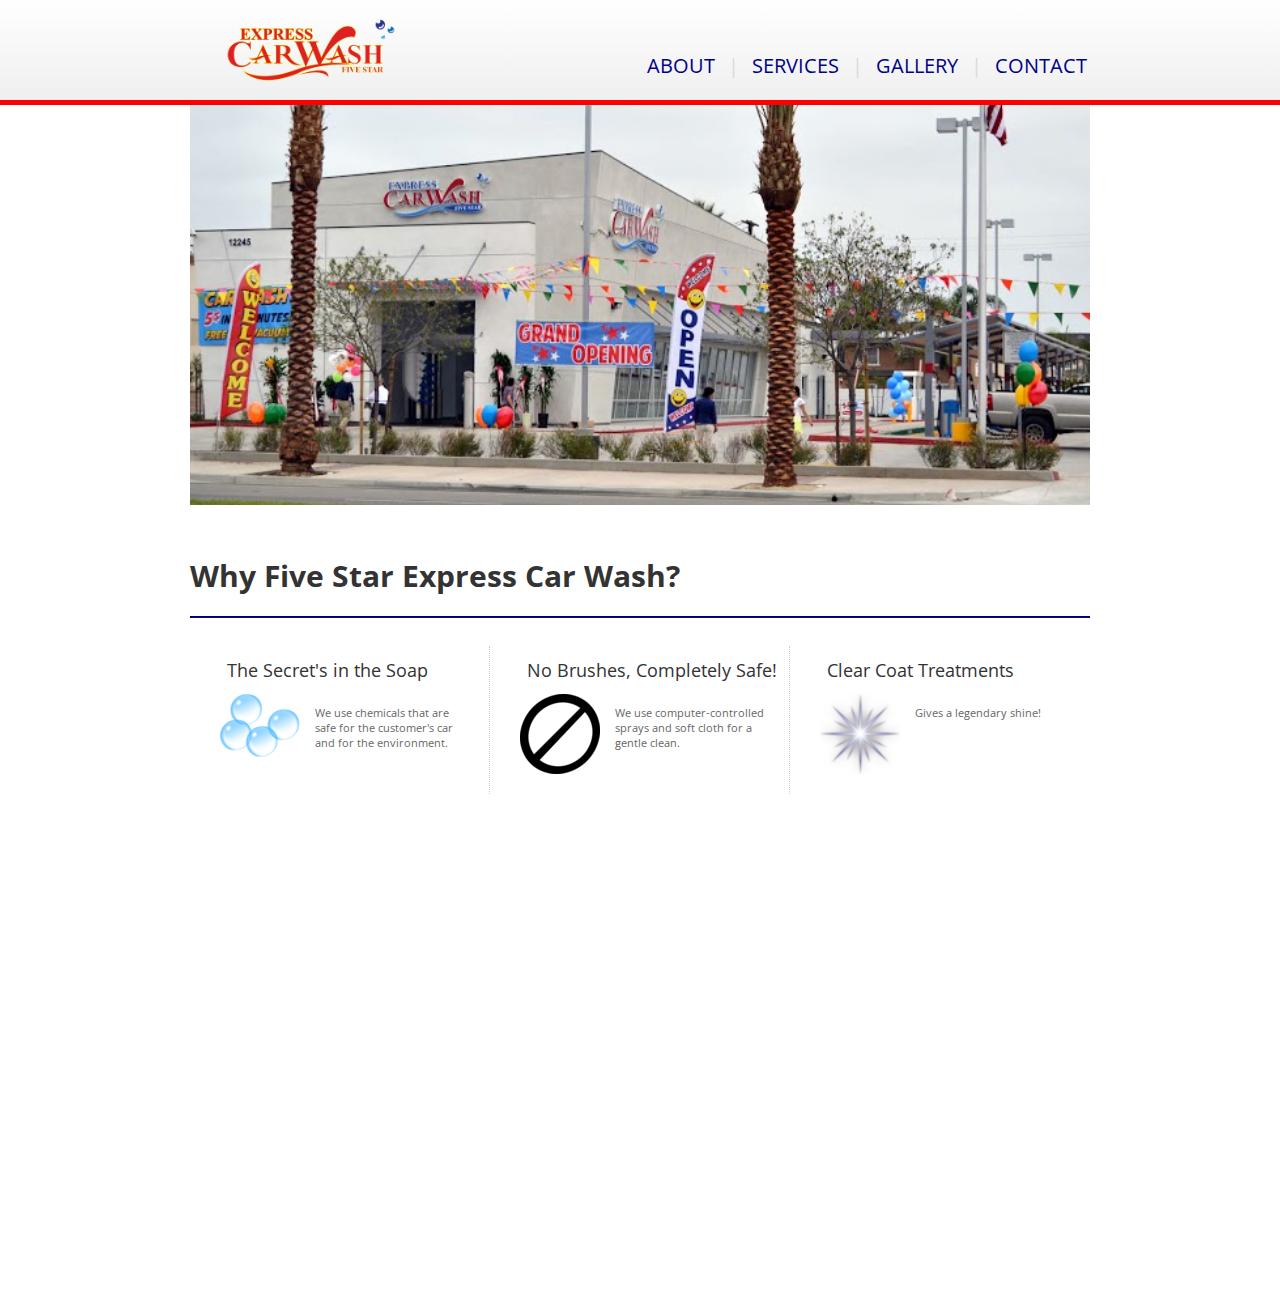
<file: index.html>
<!DOCTYPE html>
<html>
  <head>
    <title>Five Star Express Car Wash</title>
    <meta name="keywords" content="five, star, express, car, wash, carwash">
    <meta name="description" content="Five Star Express Car Wash - Top quality brushless car wash services that every car deserves, all under five minutes.">
    <meta charset="UTF-8">
    <link rel="shortcut icon" href="favicon.ico" />
    <link href='http://fonts.googleapis.com/css?family=Open+Sans:400,300,600,700' rel='stylesheet' type='text/css'>
    <link href="styles.css" rel="stylesheet" type="text/css" />
    <script src='js/SlideGallery.js'></script>
    <script type="text/javascript">

      var _gaq = _gaq || [];
      _gaq.push(['_setAccount', 'UA-37166629-2']);
      _gaq.push(['_trackPageview']);

      (function() {
        var ga = document.createElement('script'); ga.type = 'text/javascript'; ga.async = true;
        ga.src = ('https:' == document.location.protocol ? 'https://ssl' : 'http://www') + '.google-analytics.com/ga.js';
        var s = document.getElementsByTagName('script')[0]; s.parentNode.insertBefore(ga, s);
      })();

    </script>
  </head>
  <body>
    <div class='header'>
      <div class='centeredHeader'>
        <a href='http://www.fivestarecw.com/'><img id='logo' src='logo.png' /></a>
        <ul id='menu'>
          <li>
            <a href='about'>ABOUT</a>
          </li>
          <li>
            <a href='services'>SERVICES</a>
          </li>
          <li>
            <a href='gallery'>GALLERY</a>
          </li>
          <li>
            <a href='contact'>CONTACT</a>
          </li>
        </ul>
      </div>
    </div>
    <div class='divider'>
    </div>
    <div class='main mainIndex'>
      <div class='content'>
        <div id="outer-container">
          <div id='inner-container'>
            <div id='slideDescription'></div>
          </div>
        </div>
        <h3 class='contentTitle'>Why Five Star Express Car Wash?</h3>
        <hr>
        <div id="sections_container">
          <div class="wash_sections">
            <div>
              <h1 class="section_title">The Secret's in the Soap</h1>
              <div class="section_info soap">
                <p class="section_info">We use chemicals that are safe for the customer's car and for the environment.</p>
              </div>
            </div>
          </div>
          <div class="wash_sections">
            <div>
              <h1 class="section_title">No Brushes, Completely Safe!</h1>
              <div class="section_info brushes">
                <p class="section_info">We use computer-controlled sprays and soft cloth for a gentle clean.</p>
              </div>
            </div>
          </div>
          <div class="wash_sections last_section">
            <div>
              <h1 class="section_title">Clear Coat Treatments</h1>
              <div class="section_info clear_coat">
                <p class="section_info">Gives a legendary shine!</p>
              </div>
            </div>
          </div>
        </div>
        <div class='carwashVid'>
          <iframe width="720" height="400" src="//www.youtube.com/embed/Q-x6qeIRrvA" frameborder="0" allowfullscreen></iframe>
        </div>
      </div>
    </div>
    <!-- <div class='footer'>Copyright &copy; 2012 <strong>Five Star Car Wash</strong>
    </div> -->

    <script>
      SlideGallery.init(
        document.getElementById('outer-container'),
        document.getElementById('inner-container'),
        document.getElementById('slideDescription'),
        [
          {
            file: 'image1.jpg',
            string: '<h3>12245 Carson St. Hawaiian Gardens, CA</h3>'
          },
          {
            file: 'image2.jpg',
            string: '<h3>2167 Harbor Blvd. Costa Mesa, CA</h3>'
          },
          {
            file: 'image3.jpg',
            string: '<h3>140 ft Tunnel with the Most Advanced Car Cleaning Technology!</h3>'
           }
        ]
      );
    </script>
  </body>
</html>
</file>
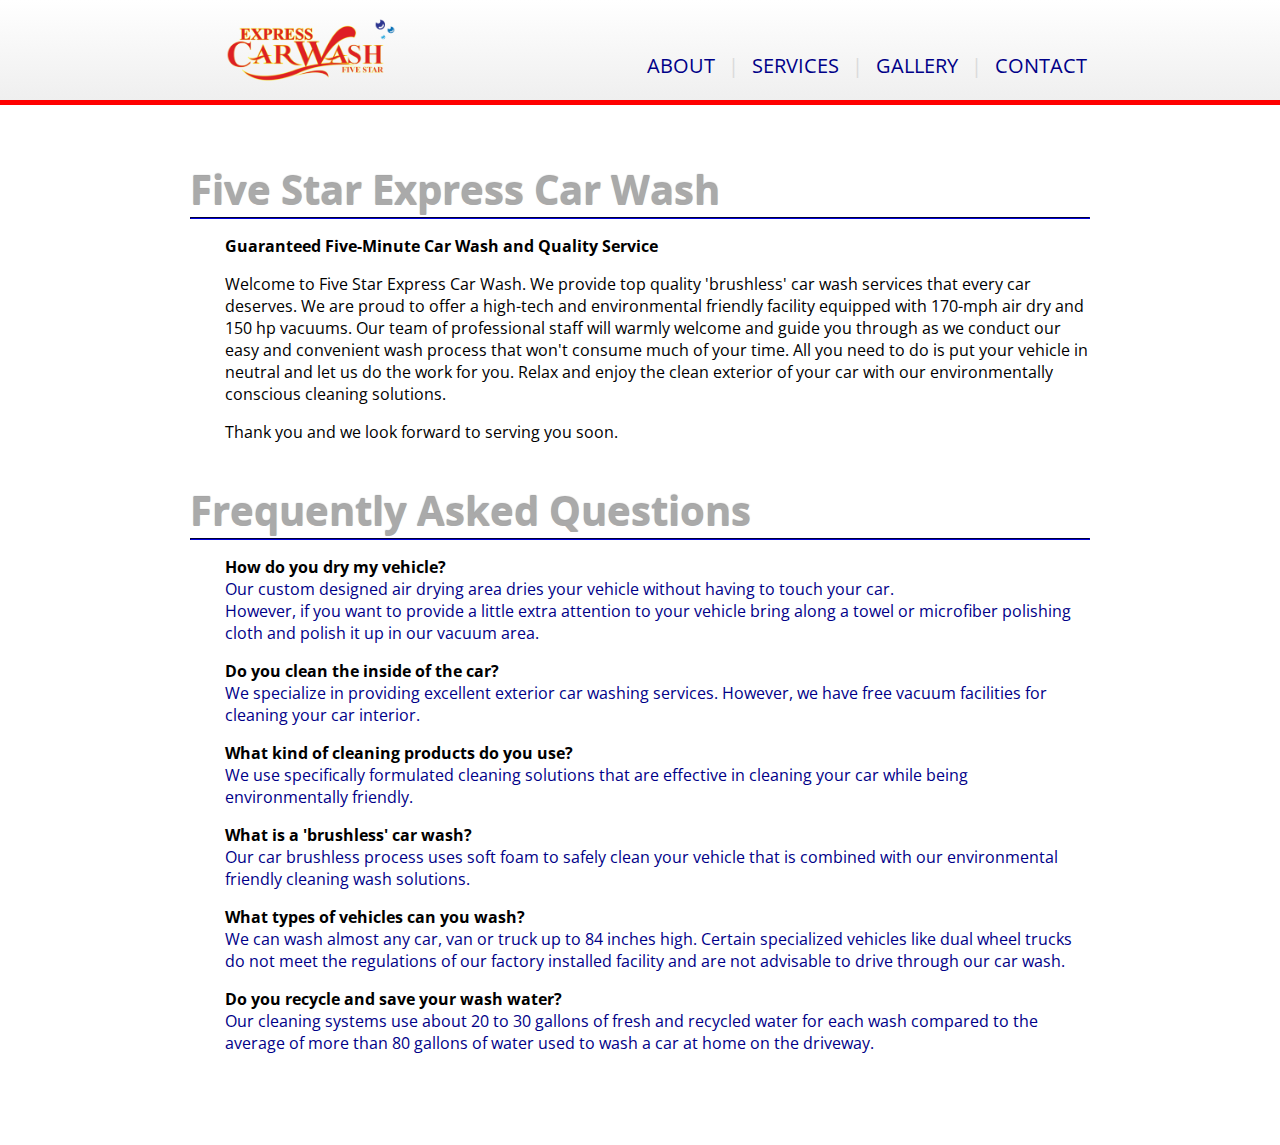
<file: about/index.html>
<!DOCTYPE html>
<html>
  <head>
    <title>Five Star Express Car Wash</title>
    <meta name="keywords" content="five, star, express, car, wash, carwash">
    <meta name="description" content="Top quality brushless car wash services in five minutes.">
    <meta charset="UTF-8">
    <link rel="shortcut icon" href="../favicon.ico" />
    <link href='http://fonts.googleapis.com/css?family=Open+Sans:400,300,600,700' rel='stylesheet' type='text/css'>
    <link href="../styles.css" rel="stylesheet" type="text/css" />
    <script type="text/javascript">

      var _gaq = _gaq || [];
      _gaq.push(['_setAccount', 'UA-37166629-2']);
      _gaq.push(['_trackPageview']);

      (function() {
        var ga = document.createElement('script'); ga.type = 'text/javascript'; ga.async = true;
        ga.src = ('https:' == document.location.protocol ? 'https://ssl' : 'http://www') + '.google-analytics.com/ga.js';
        var s = document.getElementsByTagName('script')[0]; s.parentNode.insertBefore(ga, s);
      })();

    </script>
  </head>
  <body>
    <div class='header'>
      <div class='centeredHeader'>
        <a href='http://www.fivestarecw.com/'><img id='logo' src='../logo.png' /></a>
        <ul id='menu'>
          <li>
            <a href='#'>ABOUT</a>
          </li>
          <li>
            <a href='../services'>SERVICES</a>
          </li>
          <li>
            <a href='../gallery'>GALLERY</a>
          </li>
          <li>
            <a href='../contact'>CONTACT</a>
          </li>
        </ul>
      </div>
    </div>
    <div class='divider'>
    </div>
    <div class='main mainAbout'>
      <div class='content contentAbout'>
        <div class='aboutDesc'>
          <h1 class='title'>Five Star Express Car Wash</h1>
          <hr>
          <p><strong>Guaranteed Five-Minute Car Wash and Quality Service</strong></p>
          <p>Welcome to Five Star Express Car Wash. We provide top quality 'brushless' car wash services that every car deserves. We are proud to offer a high-tech and environmental friendly facility equipped with 170-mph air dry and 150 hp vacuums. Our team of professional staff will warmly welcome and guide you through as we conduct our easy and convenient wash process that won't consume much of your time. All you need to do is put your vehicle in neutral and let us do the work for you. Relax and enjoy the clean exterior of your car with our environmentally conscious cleaning solutions.</p>
          <p>Thank you and we look forward to serving you soon.</p>
          <h3 class='title'>Frequently Asked Questions</h2>
          <hr>
          <p class='faq-desc'><strong>How do you dry my vehicle?</strong><br>
          Our custom designed air drying area dries your vehicle without having to touch your car.<br>However, if you want to provide a little extra attention to your vehicle bring along a towel or microfiber polishing cloth and polish it up in our vacuum area.</p>
          <p class='faq-desc'><strong>Do you clean the inside of the car?</strong><br>
          We specialize in providing excellent exterior car washing services. However, we have free vacuum facilities for cleaning your car interior.</p>
          <p class='faq-desc'><strong>What kind of cleaning products do you use?</strong><br>
          We use specifically formulated cleaning solutions that are effective in cleaning your car while being environmentally friendly.</p>
          <p class='faq-desc'><strong>What is a 'brushless' car wash?</strong><br>
          Our car brushless process uses soft foam to safely clean your vehicle that is combined with our environmental friendly cleaning wash solutions.</p>
          <p class='faq-desc'><strong>What types of vehicles can you wash?</strong><br>
          We can wash almost any car, van or truck up to 84 inches high. Certain specialized vehicles like dual wheel trucks do not meet the regulations of our factory installed facility and are not advisable to drive through our car wash.</p>
          <p class='faq-desc'><strong>Do you recycle and save your wash water?</strong><br>
          Our cleaning systems use about 20 to 30 gallons of fresh and recycled water for each wash compared to the average of more than 80 gallons of water used to wash a car at home on the driveway.</p>
        </div>
      </div>
    </div>
    <!-- <div class='footer'>Copyright &copy; 2012 <strong>Five Star Car Wash</strong>
    </div> -->
  </body>
</html>
</file>
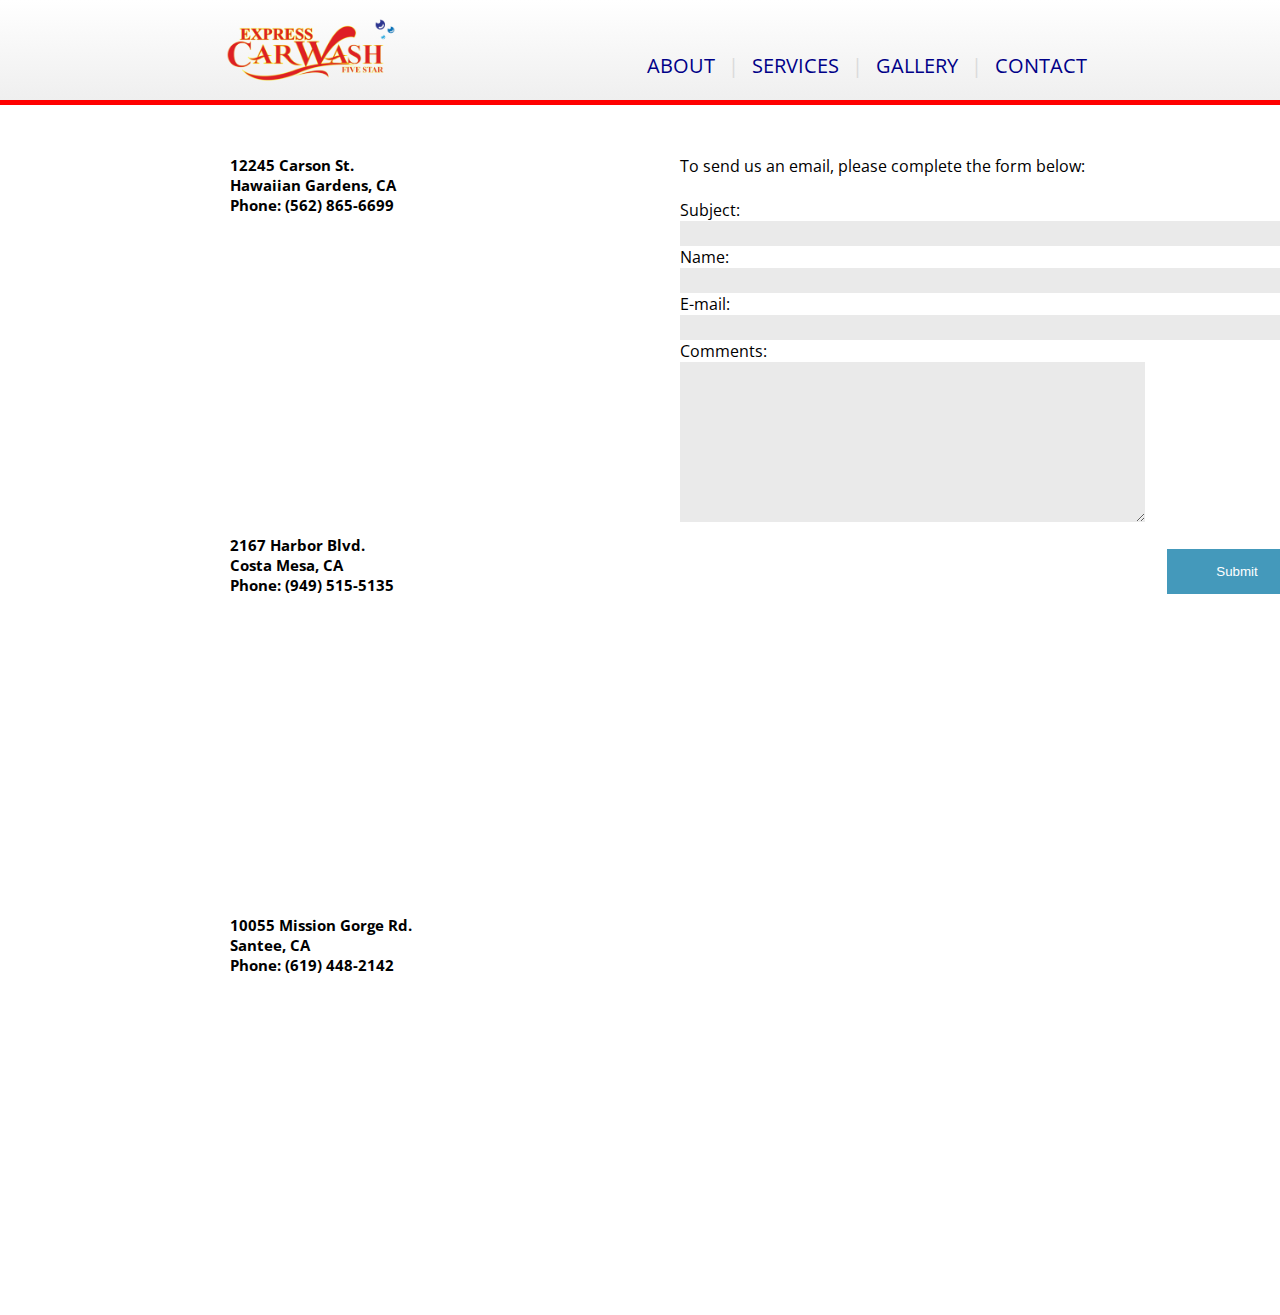
<file: contact/index.html>
<!DOCTYPE html>
<html>
  <head>
    <title>Five Star Express Car Wash</title>
    <meta name="keywords" content="five, star, express, car, wash, carwash">
    <meta name="description" content="Top quality brushless car wash services in five minutes.">
    <meta charset="UTF-8">
    <link rel="shortcut icon" href="../favicon.ico" />
    <link href='http://fonts.googleapis.com/css?family=Open+Sans:400,300,600,700' rel='stylesheet' type='text/css'>
    <link href="../styles.css" rel="stylesheet" type="text/css" />
    <script type="text/javascript">
      function formsubmit(){
        if (/\S+/.test(document.emailform.realname.value) == false) alert ("Please provide your name.");
        else if (/^\S+@[a-z0-9_.-]+\.[a-z]{2,6}$/i.test(document.emailform.email.value) == false) alert ("A valid email address is required.");
        else if (/\S+/.test(document.emailform.comments.value) == false) alert ("Your email content is needed.");
        else {
          document.emailform.submit();
          alert ('Thank you!\nYour email is sent.');
        }
      }
    </script>
    <script type="text/javascript">

      var _gaq = _gaq || [];
      _gaq.push(['_setAccount', 'UA-37166629-2']);
      _gaq.push(['_trackPageview']);

      (function() {
        var ga = document.createElement('script'); ga.type = 'text/javascript'; ga.async = true;
        ga.src = ('https:' == document.location.protocol ? 'https://ssl' : 'http://www') + '.google-analytics.com/ga.js';
        var s = document.getElementsByTagName('script')[0]; s.parentNode.insertBefore(ga, s);
      })();

    </script>
  </head>
  <body>
    <div class='header'>
      <div class='centeredHeader'>
        <a href='http://www.fivestarecw.com/'><img id='logo' src='../logo.png' /></a>
        <ul id='menu'>
          <li>
            <a href='../about'>ABOUT</a>
          </li>
          <li>
            <a href='../services'>SERVICES</a>
          </li>
          <li>
            <a href='../gallery'>GALLERY</a>
          </li>
          <li>
            <a href='#'>CONTACT</a>
          </li>
        </ul>
      </div>
    </div>
    <div class='divider'>
    </div>
    <div class='main mainContact'>
      <div class='content contentContact'>
        <div class='clearContact'></div>
        <div class='locations'>
          <h5>12245 Carson St.</h5>
          <h5>Hawaiian Gardens, CA</h5>
          <h5>Phone: (562) 865-6699</h5>
          <iframe width="400" height="295" frameborder="0" scrolling="no" marginheight="0" marginwidth="0" src="https://maps.google.com/maps?f=q&amp;source=s_q&amp;hl=en&amp;geocode=&amp;q=12245+Carson+St.+Hawaiian+Gardens,+CA&amp;aq=&amp;sll=32.824552,-117.108978&amp;sspn=0.623173,1.237335&amp;t=m&amp;ie=UTF8&amp;hq=&amp;hnear=12245+Carson+St,+Hawaiian+Gardens,+California+90716&amp;ll=33.831752,-118.070274&amp;spn=0.009625,0.019097&amp;z=14&amp;output=embed"></iframe>
        </div>
        <div class='locations'>
          <h5>2167 Harbor Blvd.</h5>
          <h5>Costa Mesa, CA</h5>
          <h5>Phone: (949) 515-5135</h5>
          <iframe width="400" height="295" frameborder="0" scrolling="no" marginheight="0" marginwidth="0" src="http://maps.google.com/maps?f=q&amp;source=s_q&amp;hl=en&amp;geocode=&amp;q=2167+Harbor+Blvd.+Costa+Mesa,+CA&amp;aq=&amp;sll=32.837896,-116.977615&amp;sspn=0.009934,0.021136&amp;ie=UTF8&amp;hq=&amp;hnear=2167+Harbor+Blvd,+Costa+Mesa,+Orange,+California+92627&amp;t=m&amp;ll=33.65328,-117.919607&amp;spn=0.021434,0.023947&amp;z=14&amp;iwloc=A&amp;output=embed"></iframe>
        </div>
        <div class='locations'>
          <h5>10055 Mission Gorge Rd.</h5>
          <h5>Santee, CA</h5>
          <h5>Phone: (619) 448-2142</h5>
          <iframe width="400" height="295" frameborder="0" scrolling="no" marginheight="0" marginwidth="0" src="http://maps.google.com/maps?f=q&amp;source=s_q&amp;hl=en&amp;geocode=&amp;q=10055+Mission+Gorge+Rd.+Santee,+CA&amp;aq=&amp;sll=32.837896,-116.977615&amp;sspn=0.009934,0.021136&amp;ie=UTF8&amp;hq=&amp;hnear=2167+Harbor+Blvd,+Costa+Mesa,+Orange,+California+92627&amp;t=m&amp;ll=33.65328,-117.919607&amp;spn=0.021434,0.023947&amp;z=14&amp;iwloc=A&amp;output=embed"></iframe>
        </div>
        <div class='clear'></div>
        <form action="http://formmail.dreamhost.com/cgi-bin/formmail.cgi" method="POST" name="emailform" class='emailForm'>
          <input type="hidden" name="recipient" value="admin@fivestarecw.com">
          To send us an email, please complete the form below:<br><br>
          Subject: <br><input type="text" name="subject" size="75" value=""><br>
          Name: <br><input type="text" name="realname" size="75" value=""><br>
          E-mail: <br><input type="text" name="email" size="75" value=""><br>
          Comments: <br>
          <textarea id='commentText' name="comments" cols="50" rows="10"></textarea><br><br>
          <input type="button" value="Submit" class="submitButton" onclick="formsubmit();">
          <input type="hidden" name="redirect" value="http://fivestarecw.com/">
        </form>
      </div>
    </div>
    <!-- <div class='footer'>Copyright &copy; 2012 <strong>Five Star Car Wash</strong>
    </div> -->
  </body>
</html>
</file>
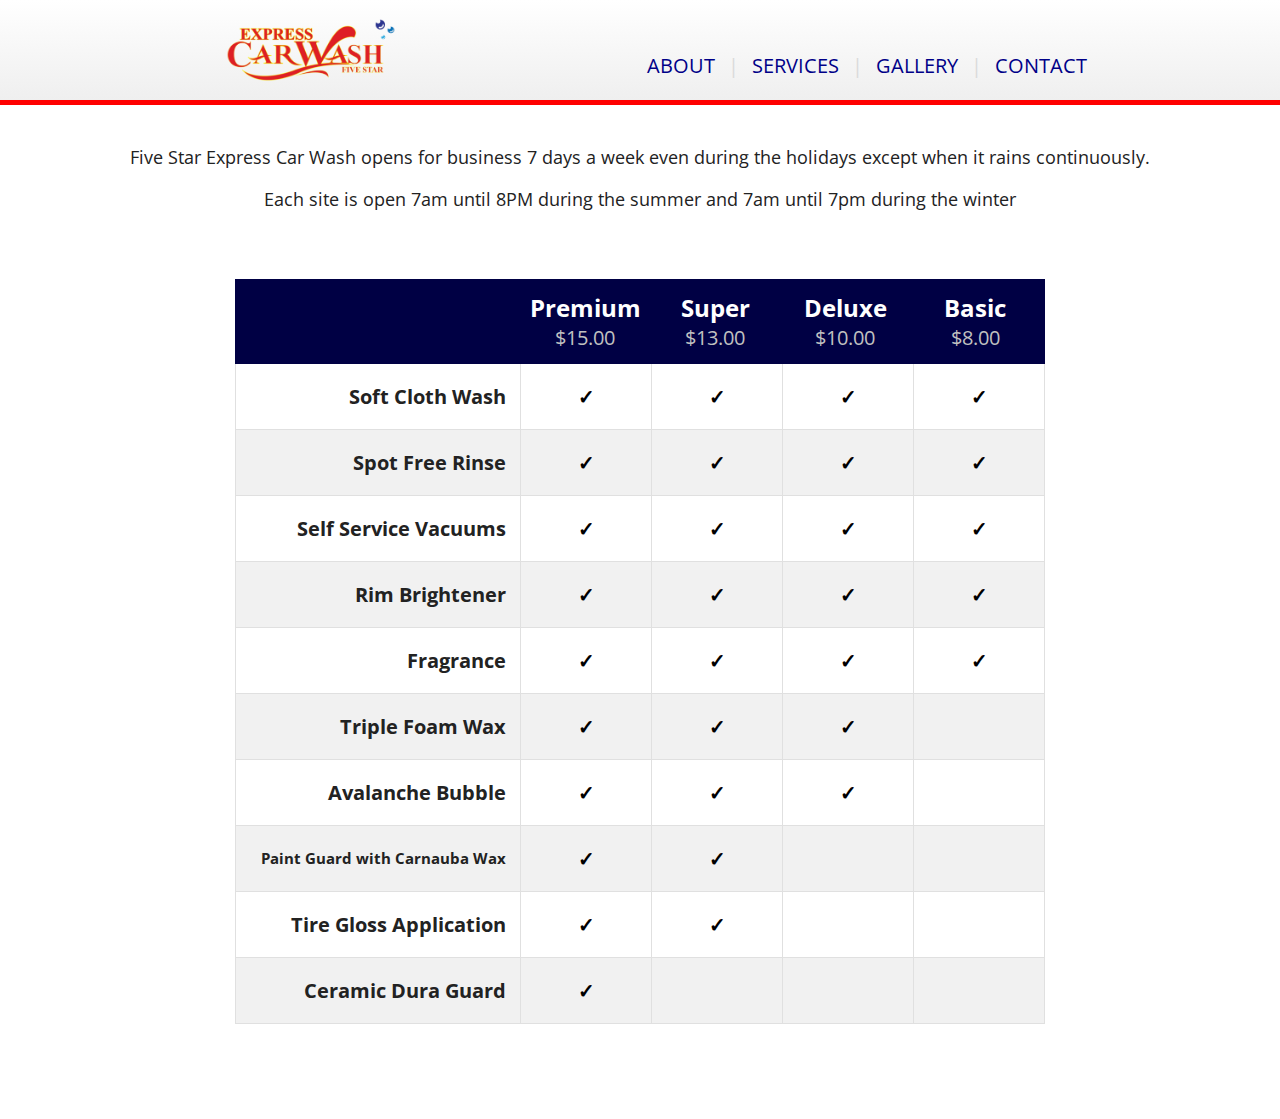
<file: services/index.html>
<!DOCTYPE html>
<html>
  <head>
    <title>Five Star Express Car Wash</title>
    <meta name="keywords" content="five, star, express, car, wash, carwash">
    <meta name="description" content="Top quality brushless car wash services in five minutes.">
    <meta charset="UTF-8">
    <link rel="shortcut icon" href="../favicon.ico" />
    <link href='http://fonts.googleapis.com/css?family=Open+Sans:400,300,600,700' rel='stylesheet' type='text/css'>
    <link href="../styles.css" rel="stylesheet" type="text/css" />
    <script type="text/javascript">

      var _gaq = _gaq || [];
      _gaq.push(['_setAccount', 'UA-37166629-2']);
      _gaq.push(['_trackPageview']);

      (function() {
        var ga = document.createElement('script'); ga.type = 'text/javascript'; ga.async = true;
        ga.src = ('https:' == document.location.protocol ? 'https://ssl' : 'http://www') + '.google-analytics.com/ga.js';
        var s = document.getElementsByTagName('script')[0]; s.parentNode.insertBefore(ga, s);
      })();

    </script>
  </head>
  <body>
    <div class='header'>
      <div class='centeredHeader'>
        <a href='http://www.fivestarecw.com/'><img id='logo' src='../logo.png' /></a>
        <ul id='menu'>
          <li>
            <a href='../about'>ABOUT</a>
          </li>
          <li>
            <a href='#'>SERVICES</a>
          </li>
          <li>
            <a href='../gallery'>GALLERY</a>
          </li>
          <li>
            <a href='../contact'>CONTACT</a>
          </li>
        </ul>
      </div>
    </div>
    <div class='divider'>
    </div>
    <p class='Services-openHours Services-openHours-first'>Five Star Express Car Wash opens for business 7 days a week even during the holidays except when it rains continuously.</p>
    <p class='Services-openHours'>Each site is open 7am until 8PM during the summer and 7am until 7pm during the winter</p>
    <div class='main mainServices'>
      <div class='content contentServices'>
        <div class="servicesDesc">
          <div class='clear'></div>
          <div id="plans">
            <div id="top">
              <div class="plan first">
                <h3>Premium</h3>
                <p>$15.00</p>
              </div>
              <div class="plan">
                <h3>Super</h3>
                <p>$13.00</p>
              </div>
              <div class="plan">
                <h3>Deluxe</h3>
                <p>$10.00</p>
              </div>
              <div class="plan">
                <h3>Basic</h3>
                <p>$8.00</p>
              </div>
            </div>
            <div class="row">
              <div class="future">Soft Cloth Wash</div>
              <div class="column">&#x2713;</div>
              <div class="column">&#x2713;</div>
              <div class="column">&#x2713;</div>
              <div class="column">&#x2713;</div>
            </div>
            <div class="row alt">
              <div class="future">Spot Free Rinse</div>
              <div class="column">&#x2713;</div>
              <div class="column">&#x2713;</div>
              <div class="column">&#x2713;</div>
              <div class="column">&#x2713;</div>
            </div>
            <div class="row">
              <div class="future">Self Service Vacuums</div>
              <div class="column">&#x2713;</div>
              <div class="column">&#x2713;</div>
              <div class="column">&#x2713;</div>
              <div class="column">&#x2713;</div>
            </div>
            <div class="row alt">
              <div class="future">Rim Brightener</div>
              <div class="column">&#x2713;</div>
              <div class="column">&#x2713;</div>
              <div class="column">&#x2713;</div>
              <div class="column">&#x2713;</div>
            </div>
            <div class="row">
              <div class="future">Fragrance</div>
              <div class="column">&#x2713;</div>
              <div class="column">&#x2713;</div>
              <div class="column">&#x2713;</div>
              <div class="column">&#x2713;</div>
            </div>
            <div class="row alt">
              <div class="future">Triple Foam Wax</div>
              <div class="column">&#x2713;</div>
              <div class="column">&#x2713;</div>
              <div class="column">&#x2713;</div>
              <div class="column"></div>
            </div>
            <div class="row">
              <div class="future">Avalanche Bubble</div>
              <div class="column">&#x2713;</div>
              <div class="column">&#x2713;</div>
              <div class="column">&#x2713;</div>
              <div class="column"></div>
            </div>
            <div class="row alt">
              <div class="future font-small">Paint Guard with Carnauba Wax</div>
              <div class="column">&#x2713;</div>
              <div class="column">&#x2713;</div>
              <div class="column"></div>
              <div class="column"></div>
            </div>
            <div class="row">
              <div class="future">Tire Gloss Application</div>
              <div class="column">&#x2713;</div>
              <div class="column">&#x2713;</div>
              <div class="column"></div>
              <div class="column"></div>
            </div>
            <div class="row alt">
              <div class="future">Ceramic Dura Guard</div>
              <div class="column">&#x2713;</div>
              <div class="column"></div>
              <div class="column"></div>
              <div class="column"></div>
            </div>
          </div>
		    </div>
		  </div>
    </div>
    <!-- <div class='Services-footnote'>
      * Price increased by $1 at the Hawaiian Gardens location
    </div>
    <div class='footer'>Copyright &copy; 2012 <strong>Five Star Car Wash</strong>
    </div> -->
  </body>
</html>
</file>
<file: styles.css>
body {
  background-color: #fff;
  height: 100%;
  width: 100%;
  color: #EAEAEA;
  font-family: 'Open Sans', Arial;
  font-size: 50px;
  margin: 0;
  padding: 0;
  border: 0;
  outline: 0;
}
.header {
  height: 100px;
  width: 100%;
  position: relative;
  top: 0;
  left: 0;
  text-align: center;
  background: -webkit-linear-gradient(bottom, #efefef, #fff);
  background: -moz-linear-gradient(bottom, #efefef, #fff);
  background: -ms-linear-gradient(bottom, #efefef, #fff);
  background: -o-linear-gradient(bottom, #efefef, #fff);
}
.centeredHeader {
  position: relative;
  top: 0;
  height: 150px;
  width: 950px;
  margin: 0 auto;
}
#logo {
  position: absolute;
  top: 10px;
  left: 55px;
  height: 80px;
}
#menu {
  margin: 0;
  padding: 0;
  position: absolute;
  top: 20px;
  left: 482px;
}
li {
  display: inline;
}
#menu li:after {
  font-size: 20px;
  color: #DADADA;
  content: "|";
}
#menu li:last-child:after {
  content: "";
}
a {
  color: #000088;
  font-size: 20px;
  text-decoration: none;
}
a:hover {
  color: #EAEAEA;
}
.divider {
  background-color: #FF0000;
  height: 5px;
  width: 100%;
}
.main {
  height: 1200px;
  font-size: 10px;
  padding: 20px 0;
}
.mainIndex {
  padding-top: 0;
  height: 1165px;
}
.mainAbout {
  height: 1000px;
}
.mainContact {
  height: 790px;
}
.mainGallery {
  height: 610px;
}
.mainServices {
  height: 850px;
}
.Services-openHours-first {
  margin-top: 40px;
}
.Services-openHours {
  color: #222;
  font-size: 18px;
  text-align: center;
}
.Services-footnote {
  color: #222;
  font-size: 14px;
  text-align: center;
  margin-bottom: 65px;
}
.content {
  width: 900px;
  height: 640px;
  margin: 0 auto;
  background: white;
  color: #000;
  font-size: 16px;
  text-align: center;
}
/*.content {
  margin: 20px auto 0 auto;
  color: #000;
  font-size: 16px;
  text-align: center;
  width: 820px;
  height: 320px;
  background: white;
  border-radius: 4px;
  box-shadow: 0 1px 3px #BBB;
}*/
.contentAbout {
 height: 950px;
}
.contentGallery {
  width: 890px;
  height: 590px;
  margin: 0 auto;
  background-color: #FFF;
  font-size: 0;
}
.contentContact {
  position: relative;
  height: 600px;
  text-align: left;
}
.contentServices {
  height: 550px;
  font-size: 20px;
}
.contentTitle{
  color: #333;
  text-align: left;
  font-size: 30px;
  margin: 50px 0 20px 0;
}
.aboutDesc {
  width: 900px;
  margin: 0 auto;
  padding-top: 10px;
  text-align: left;
}
.title {
  font-size: 40px;
  color: #AAAAAA;
  text-shadow: 0 -1px 1px #9c9c9c;
  margin-bottom: 0;
}
hr {
  border-color: #000088;
  margin-top: 0;
}
.faq-desc {
  color: #000088;
}
.aboutDesc p {
  margin-left: 35px;
}
.aboutDesc strong {
  color: #000;
}
#plans {
	width: 808px;
	float: left;
	margin-left: 45px;
	font-size: 30px;
}

.row {
	width: 808px;
	height: 65px;
	float: left;
	border-bottom: 1px solid #e0e0e0;
	border-right: 1px solid #e0e0e0;
	border-left: 1px solid #e0e0e0;
	font-weight: bold;
}

.row .future {
	width: 270px;
	float: left;
	padding-right: 14px;
	font-size: 20px;
	text-align: right;
	line-height: 65px;
	color: #222;
}

.row .font-small {
  font-size: 15px;
}

.row .column {
	width: 130px;
	float: left;
	text-align: center;
	line-height: 65px;
	border-left: 1px solid #e0e0e0;
	height: 65px;
	font-size: 20px;
}

.row .column h4 {
	font-size: 14px;
}

.row.alt {
	background-color: #f1f1f1;
}

.row .column span {
	width: 13px;
	height: 13px;
	float: left;
	margin-left: 58px;
	margin-top: 10px;
	font-size: 1px;
	text-indent: -9000px;
	margin-bottom: -4px;
	background-repeat: no-repeat;
}

#plans #top {
	width: 810px;
	height: 85px;
	background-color: #004;
	color: #fff;
}

#plans #top .plan {
	width: 130px;
	height: 73px;
	float: left;
	text-align: center;
	padding-top: 12px;
}

#plans #top .plan.first {
	padding-left: 285px;
}

#plans #top .plan h3 {
	text-shadow: none;
	font-size: 24px;
	margin: 0;
	padding: 0;
}

#plans #top .plan p {
	font-size: 20px;
	color: silver;
	margin: 0;
	padding: 0;
}
.rainX {
  width:150px;
  height:42px;
  margin: 12px 0 0 120px;
  background-image: url(images/rainx.jpg);
  background-size: 100%;
}

.comingSoon {
  padding-top: 100px;
}
.locations {
  padding: 10px 40px;
  width: 200px;
  text-align: left;
}
.locations h5{
  margin: 0;
  font-size: 15px;
}
.emailForm {
  position: absolute;
  top: 30px;
  left: 490px;
}
input, textarea {
  background: #EAEAEA;
  padding: 5px;
  border: none;
}
#commentText {
  width: 455px;
}
.submitButton {
  float: right;
  width: 140px;
  height: 45px;
  text-align: center;
  padding: 12px;
  color: #FFFFFF;
  background-color: #4499BB;
}
.clear {
  clear: both;
  height: 30px;
}
.clearContact {
  clear: both;
  height: 20px;
}
.footer {
  background-color: #EAEAEA;
  height: 20px;
  font-size: 14px;
  color: #000;
  padding: 10px 20px;
  position: fixed;
  bottom: 0;
  width: 100%;
}

/*------------------
gallery styles
-----------------*/

.rg-image-wrapper{
	position:relative;
	padding:20px 30px;
	background: #EAEAEA;
  box-shadow: 0 1px 3px #BBB;
	/*-moz-border-radius: 10px;
	-webkit-border-radius: 10px;
	border-radius: 10px;*/
	min-height:20px;
}
.rg-image{
	position:relative;
	left: 40px;
	line-height:0px;
	height: 426px;
	width: 760px;
  display: table-cell;
  vertical-align: middle;
	text-align: center;
}
.rg-image img{
	max-height:100%;
	max-width:100%;
}
.rg-image-nav a{
	position:absolute;
	top:0px;
	left:0px;
	background: url(images/nav.png) no-repeat -20% 50%;
	width:28px;
	height:100%;
	text-indent:-9000px;
	cursor:pointer;
	outline:none;
	-moz-border-radius: 10px 0px 0px 10px;
	-webkit-border-radius: 10px 0px 0px 10px;
	border-radius: 10px 0px 0px 10px;
}
.rg-image-nav a.rg-image-nav-next{
	right:0px;
	left:auto;
	background-position:115% 50%;
	-moz-border-radius: 0px 10px 10px 0px;
	-webkit-border-radius: 0px 10px 10px 0px;
	border-radius: 0px 10px 10px 0px;
}
.rg-image-nav a:hover{
	opacity:0.8;
}
.rg-caption {
	text-align:center;
	margin-top:15px;
	position:relative;
}
.rg-caption p{
	font-size:11px;
	letter-spacing:2px;
	font-family: 'Trebuchet MS', 'Myriad Pro', Arial, sans-serif;
	line-height:16px;
	padding:0 15px;
	text-transform:uppercase;
}
.rg-view{
	height:30px;
}
.rg-view a{
	display:block;
	float:right;
	width:16px;
	height:16px;
	margin-right:3px;
	background:#464646 url(images/views.png) no-repeat top left;
	border:3px solid #464646;
	opacity:0.8;
}
.rg-view a:hover{
	opacity:1.0;
}
.rg-view a.rg-view-full{
	background-position:0px 0px;
}
.rg-view a.rg-view-selected{
	background-color:#6f6f6f;
	border-color:#6f6f6f;
}
.rg-view a.rg-view-thumbs{
	background-position:0px -16px;
}
.rg-loading{
	width:46px;
	height:46px;
	position:absolute;
	top:50%;
	left:50%;
	background:#000 url(images/ajax-loader.gif) no-repeat center center;
	margin:-23px 0px 0px -23px;
	z-index:100;
	-moz-border-radius: 10px;
	-webkit-border-radius: 10px;
	border-radius: 10px;
	opacity:0.7;
}
.rg-caption-wrapper{
  display: none;
}
.es-carousel-wrapper{
	background: #EAEAEA;
	padding:10px 27px;
	/*-moz-border-radius: 10px;
	-webkit-border-radius: 10px;
	border-radius: 10px;*/
	position:relative;
  box-shadow: 0 1px 3px #BBB;
	margin-bottom:20px;
}
.es-carousel{
	overflow:hidden;
}
.es-carousel ul li{
	height:100%;
	float:left;
	display:block;
}
.es-carousel ul li a{
	display:block;
	border-style:solid;
	border-color:#222;
	opacity:0.8;
	-webkit-touch-callout:none;
	/* option */
	-webkit-transition: all 0.2s ease-in-out;
	-moz-transition: all 0.2s ease-in-out;
	-o-transition: all 0.2s ease-in-out;
	-ms-transition: all 0.2s ease-in-out;
	transition: all 0.2s ease-in-out;
}
.es-carousel ul li.selected a{
	border-color:#fff;
	opacity:1.0;
}
.es-carousel ul li a img{
	display:block;
	border:none;
	max-height:100%;
	max-width:100%;
}
.es-nav span{
	position:absolute;
	top:50%;
	left:8px;
	background:transparent url(images/nav_thumbs.png) no-repeat top left;
	width:14px;
	height:26px;
	margin-top:-13px;
	text-indent:-9000px;
	cursor:pointer;
	opacity:0.8;
}
.es-nav span.es-nav-next{
	right:8px;
	left:auto;
	background-position:top right;
}
.es-nav span:hover{
	opacity:1.0;
}
ul{
  padding: 0;
}



/*------------------
index styles
---------------*/
#outer-container {
	position: relative;
	overflow: hidden;
	background-position: center center;
  background-repeat: no-repeat;
  background-repeat: no-repeat;
  -webkit-background-size: cover;
  -moz-background-size: cover;
  -o-background-size: cover;
  background-size: cover;
}
#outer-container header {
  background-color: rgba(0,0,0,.4);
	padding: 0 30px;

}
#inner-container {
	/* background-image: url(../images/slides/worldbefore1.jpg); */
	width: 100%;
	height: 400px;
	overflow: hidden;

	background-repeat: no-repeat;
  background-position: center center;

  -webkit-background-size: cover;
  -moz-background-size: cover;
  -o-background-size: cover;
  background-size: cover;
  transition: background-position .3s ease;
  -ms-transition: background-position .3s ease;
  -moz-transition: background-position .3s ease;
  -webkit-transition: background-position .3s ease;
  overflow: hidden;
  position: relative;
}

#slideDescription {
  bottom: 20px;
  right: 30px;
  color: #fff;
  text-shadow: 1px 1px 2px #000;
  position: absolute;
  background-repeat: no-repeat;
  transition: all 1s ease;
  -ms-transition: move 1s ease;
  -moz-transition: all 1s ease;
  -webkit-transition: all 1s ease;

}


#inner-container header div {
	background-color: rgba(0,0,0,0);
	margin: 0 auto;
}
#inner-container header div h1 {
	float: left;
	width: auto;
}
#inner-container header div h4 {
	float: right;
	color: white;
	margin: 15px 0 0 0;
	padding: 0;
}
#inner-container header div h4 a {
	display: inline;
}

#sections_container{
  width:900px;
  float:left;
  margin:20px auto 40px auto;
  height:150px;
  text-align: left;
}
.wash_sections{
  width:299px;
  border-right:1px dotted #ccc;
  height:auto;
  float:left;
}
.wash_sections.last_section{
  border-right:0;
}
.wash_sections h1{
  float:left;
  padding-left:7px;
}
.wash_sections div{
  padding-left:30px;
  height:100px;
}
.section_title{
  color:#333;
  font-size:18px;
  font-weight:normal;
}
.section_info{
  width:319px;
  height:auto;
  float:left;
}
.section_info p{
  padding-left:65px;
  width:150px;
  color: #666;
  font-size: 11px;
}
.section_info.soap{
  background:url("images/bubble.png") no-repeat scroll 0 0 transparent;
}
.section_info.brushes{
  background:url("images/no_blank.png") no-repeat scroll 0 0 transparent;
}
.section_info.clear_coat{
  background:url("images/sparkle.png") no-repeat scroll 0 0 transparent;
}

.carwashVid {
}

.announcement_bubble {
  position: absolute;
  top: 200px;
  right: 100px;
  width: 450px;
  height: 300px;
  font-size: 14px;
  color: black;
  background: url("images/speech_bubble.png") no-repeat;
  background-size: 450px 300px;
}
.announcement {
  position: absolute;
  top: 77px;
  left: 90px;
}
.announcement_title {
  text-align: center;
  font-size: 24px;
}
</file>
